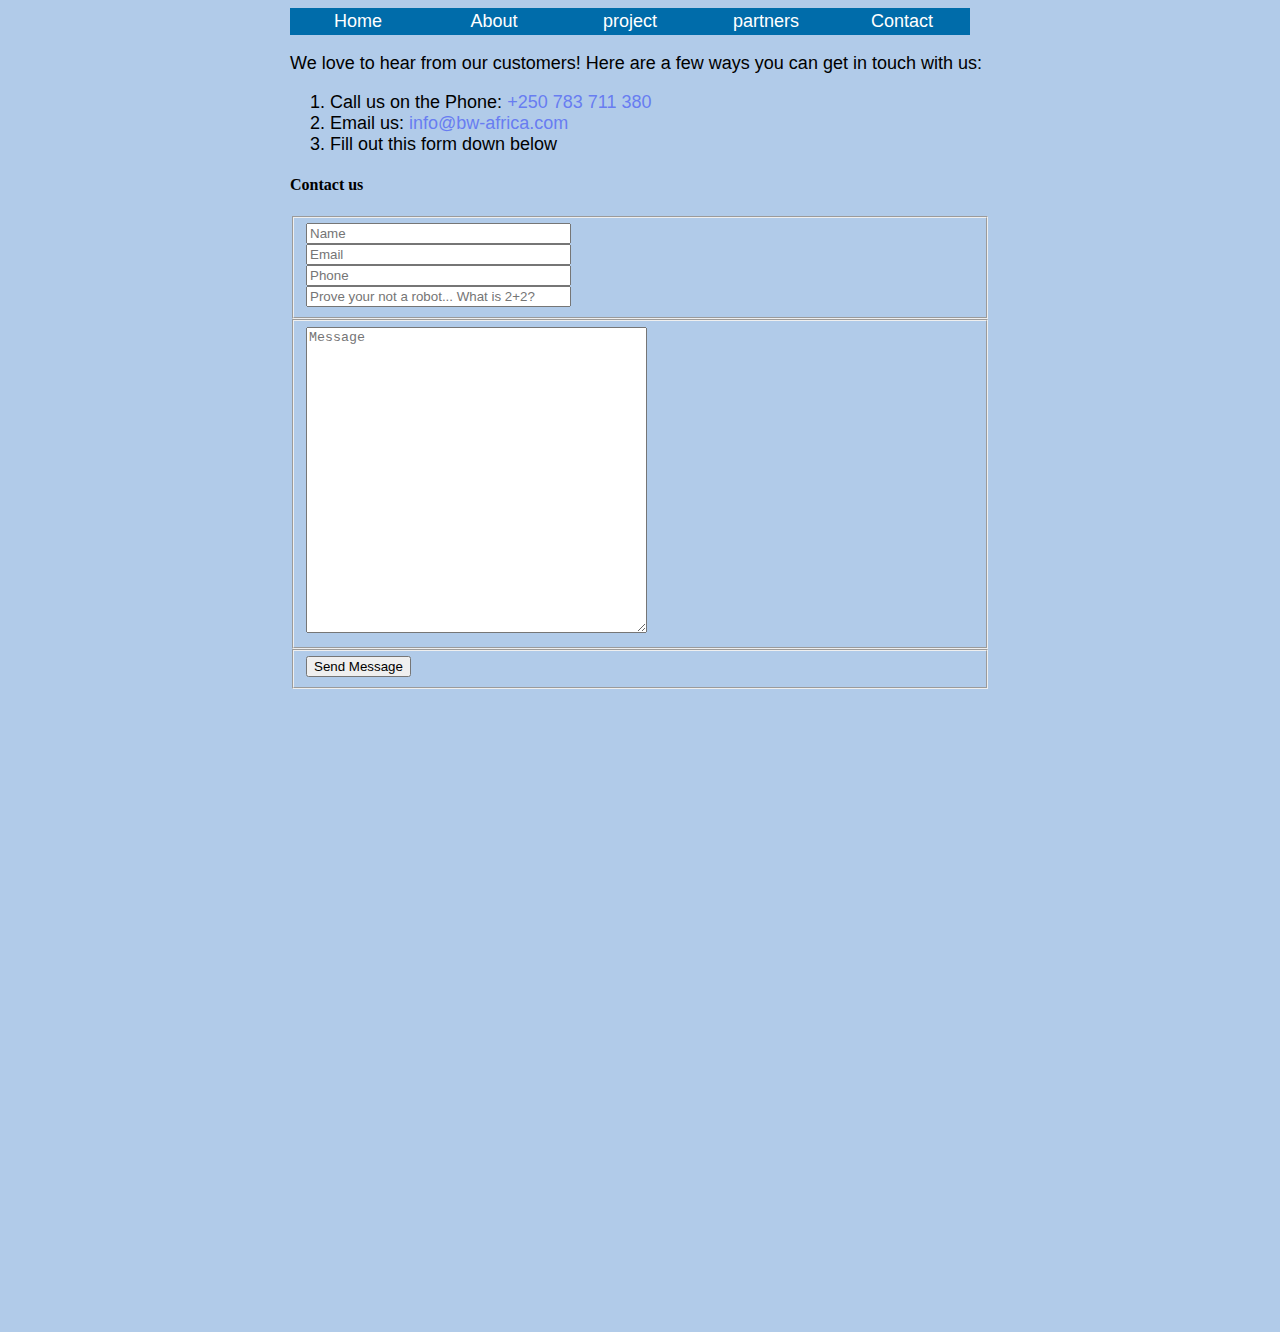
<file: contact.html>
<!doctype html>
<html>
	<head>
		<title>Nick's Beef Jerky Company</title>
		<link href='http://fonts.googleapis.com/css?family=Russo+One' rel='stylesheet' type='text/css'>
		<link rel="stylesheet" type="text/css" href="styles.css" media="screen" />
	</head>
	<body>
		<div class="container">
<!-- navbar -->
			<ul class="nav">
				<li><a href="index.html">Home</a></li>
				<li><a href="about.html">About</a></li>
				<li><a href="project.html">project</a></li>
				<li><a href="partners.html">partners</a></li>
				<li><a href="contact.html">Contact</a></li>
				 
			</ul>
<!-- navbar -->
			<p>We love to hear from our customers! Here are a few ways you can get in touch with us:</p>
			<ol>
				<li>Call us on the Phone: <a href="tel:+250 783 711 380">+250 783 711 380</a></li>
				<li>Email us: <a href="mailto:info@bw-africa.com?subject=BWA contact">info@bw-africa.com</a></li>
				<li>Fill out this form down below</li>
			</ol>
			<div class="contact" id="contact">
				<div class="container">
				  <div class="col-md-offset-1 col-md-10">
					<h4>Contact us<i class="fa fa-paper-plane-o"></i></h4>
					<div id="map-canvas"></div>
				  </div>
				  <form method="post" action="contact.php" name="contactform" id="contactform">
					<div class="col-md-offset-1 col-md-5">
					  <fieldset>
						<input name="name" type="text" id="name" size="30" placeholder="Name">
						<br>
						<input name="email" type="text" id="email" size="30" placeholder="Email">
						<br>
						<input name="phone" type="text" id="phone" size="30" placeholder="Phone">
						<br>
						<input name="human" type="text" id="human" size="30" placeholder="Prove your not a robot... What is 2+2?">
						<br>
				  
					  </fieldset>
					</div>
					<div class="col-md-5">
					  <fieldset>
						<textarea name="comments" cols="40" rows="20" id="comments" placeholder="Message"></textarea>
					  </fieldset>
					</div>
					<div class="col-md-offset-1 col-md-10">
					  <fieldset>
						<button type="submit" class="btn btn-lg" id="submit" value="Submit">Send Message</button>
					  </fieldset>
					</div>
				  </form>
				</div>
			  </div>
			<iframe src="https://www.youtube.com/watch?v=4Po7kt8gCtw&t=8s" width="680" height="631" frameborder="0" marginheight="0" marginwidth="0" scrolling="no">Loading...</iframe>
		</div>
	</body>
</html>
</file>
<file: styles.css>
body {
	background-color: #b1cbe9;
}

h1, h2 { 
	font-family: Russo One, Helvetica, Arial;
	clear: both;
}

p, li, th, td {
	font-family: Helvetica, Arial;
	font-size: 18px;
}

a:link, a:visited {
	color: rgb(104, 125, 241);
	text-decoration: none;
}

a:hover, a:active {
	color: rgb(0, 110, 212);
}

ul.nav  {
	list-style-type: none;
	margin: 0;
	padding: 0;
	overflow: hidden;
}

ul.nav li {
	float: left;
	text-align: center;
}

ul.nav a:link, ul.nav a:visited {
	display: block;
	width: 130px;
	color: white;
	background-color: #006caa;
	padding: 3px;
	text-decoration: none;
}

ul.nav a:hover, ul.nav a:active {
	background-color: rgb(0, 102, 255);
}

img {
	margin:22px 10px 10px 0px;
	float: left;
}

div.container {
	width: 700px;
	margin: auto;
}

table {
	width: 100%;
}

table td {
	border-width: 1px;
	border-style: solid;
	border-color: black;
}
</file>
